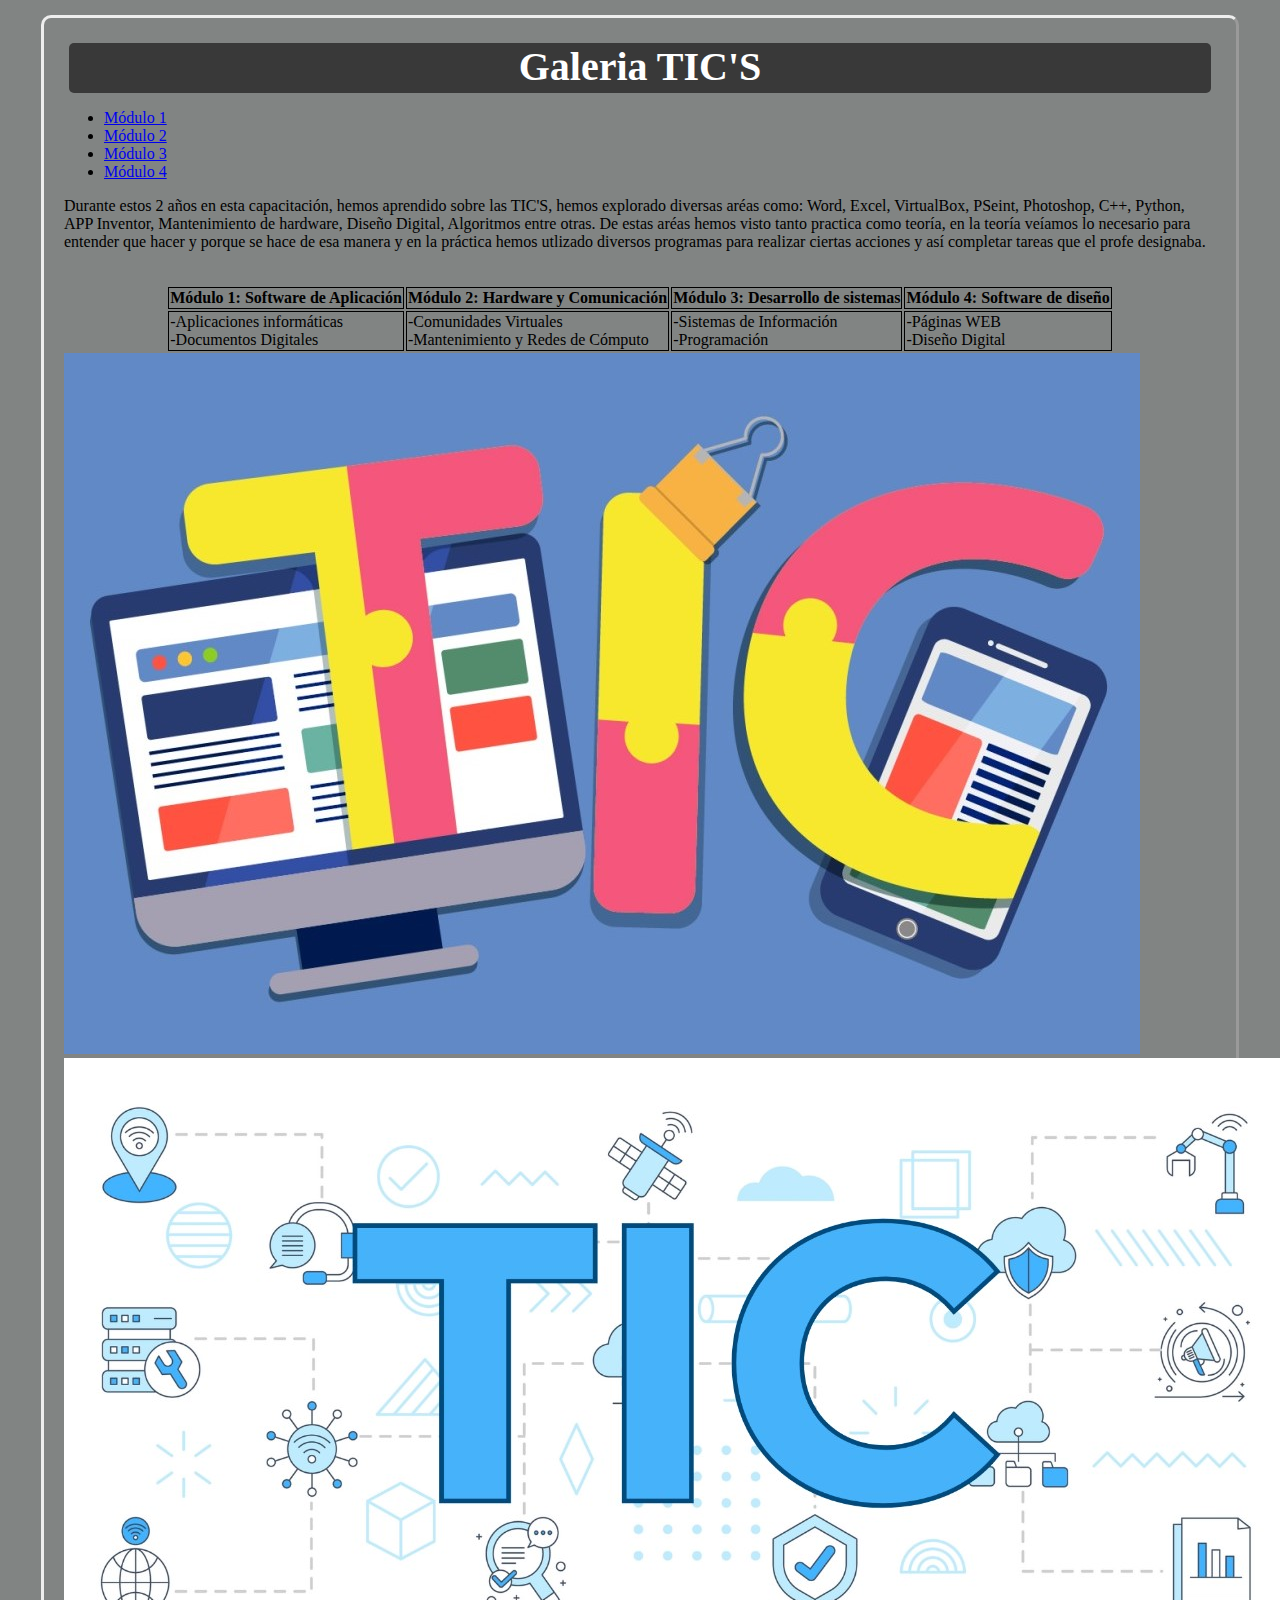
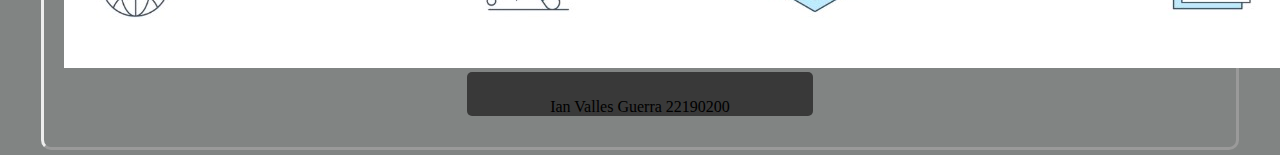
<file: index.html>
<!DOCTYPE html>
<!DOCTYPE html>
<html>
<head>
	<meta charset="utf-8">
	<meta name="viewport" content="width=device-width, initial-scale=1">
	<title>Galeria TIC'S</title>
	<link rel="stylesheet" type="text/css" href="estilo.css">
</head>
<body id="cuerpo">
<header>
<div>
	<h1 id="titulo"> Galeria TIC'S</h1>
</div>

</header>
	<nav>
		<nav>
    <ul>
        <li><a href="modulo1.html" target="_blank" id="m1">Módulo 1</a></li>
        <li><a href="modulo2.html" target="_blank" id="m2">Módulo 2</a></li>
        <li><a href="modulo3.html" target="_blank" id="m3">Módulo 3</a></li>
        <li><a href="modulo4.html" target="_blank" id="m4">Módulo 4</a></li>
    </ul>
</nav>

	</nav>
<div>
	<p id="mod1">Durante estos 2 años en esta capacitación, hemos aprendido sobre las TIC'S, hemos explorado diversas aréas como: Word, Excel, VirtualBox, PSeint, Photoshop, C++, Python, APP Inventor, Mantenimiento de hardware, Diseño Digital, Algoritmos entre otras. De estas aréas hemos visto tanto practica como teoría, en la teoría veíamos lo necesario para entender que hacer y porque se hace de esa manera y en la práctica hemos utlizado diversos programas para realizar ciertas acciones y así completar tareas que el profe designaba.</p>
	<br>
	<table id="tabla">
    <thead>
        <tr>
            <th id="co">Módulo 1: Software de Aplicación</th>
            <th id="co">Módulo 2: Hardware y Comunicación</th>
            <th id="co">Módulo 3: Desarrollo de sistemas</th>
            <th id="co">Módulo 4: Software de diseño</th>
        </tr>
    </thead>
    <tbody>
        <tr>
            <td id="fi">-Aplicaciones informáticas
            	<br>
            -Documentos Digitales</td>
            <td>-Comunidades Virtuales 
            <br>
            -Mantenimiento y Redes de Cómputo
            </td>
            <td >-Sistemas de Información
            <br>
            -Programación
            </td>
            <td>-Páginas WEB
            <br>
            -Diseño Digital
            </td>
            </tbody>
</table>
</div>
<div class="contenedor">
        <img src="tic.jpg" id="img">
        <img src="tics.jpg" id="img">
    </div>



<footer>
<div id="pie">
	<p id="tepie">Ian Valles Guerra 22190200</p>
</div>

</footer>
</body>
</html>
</file>
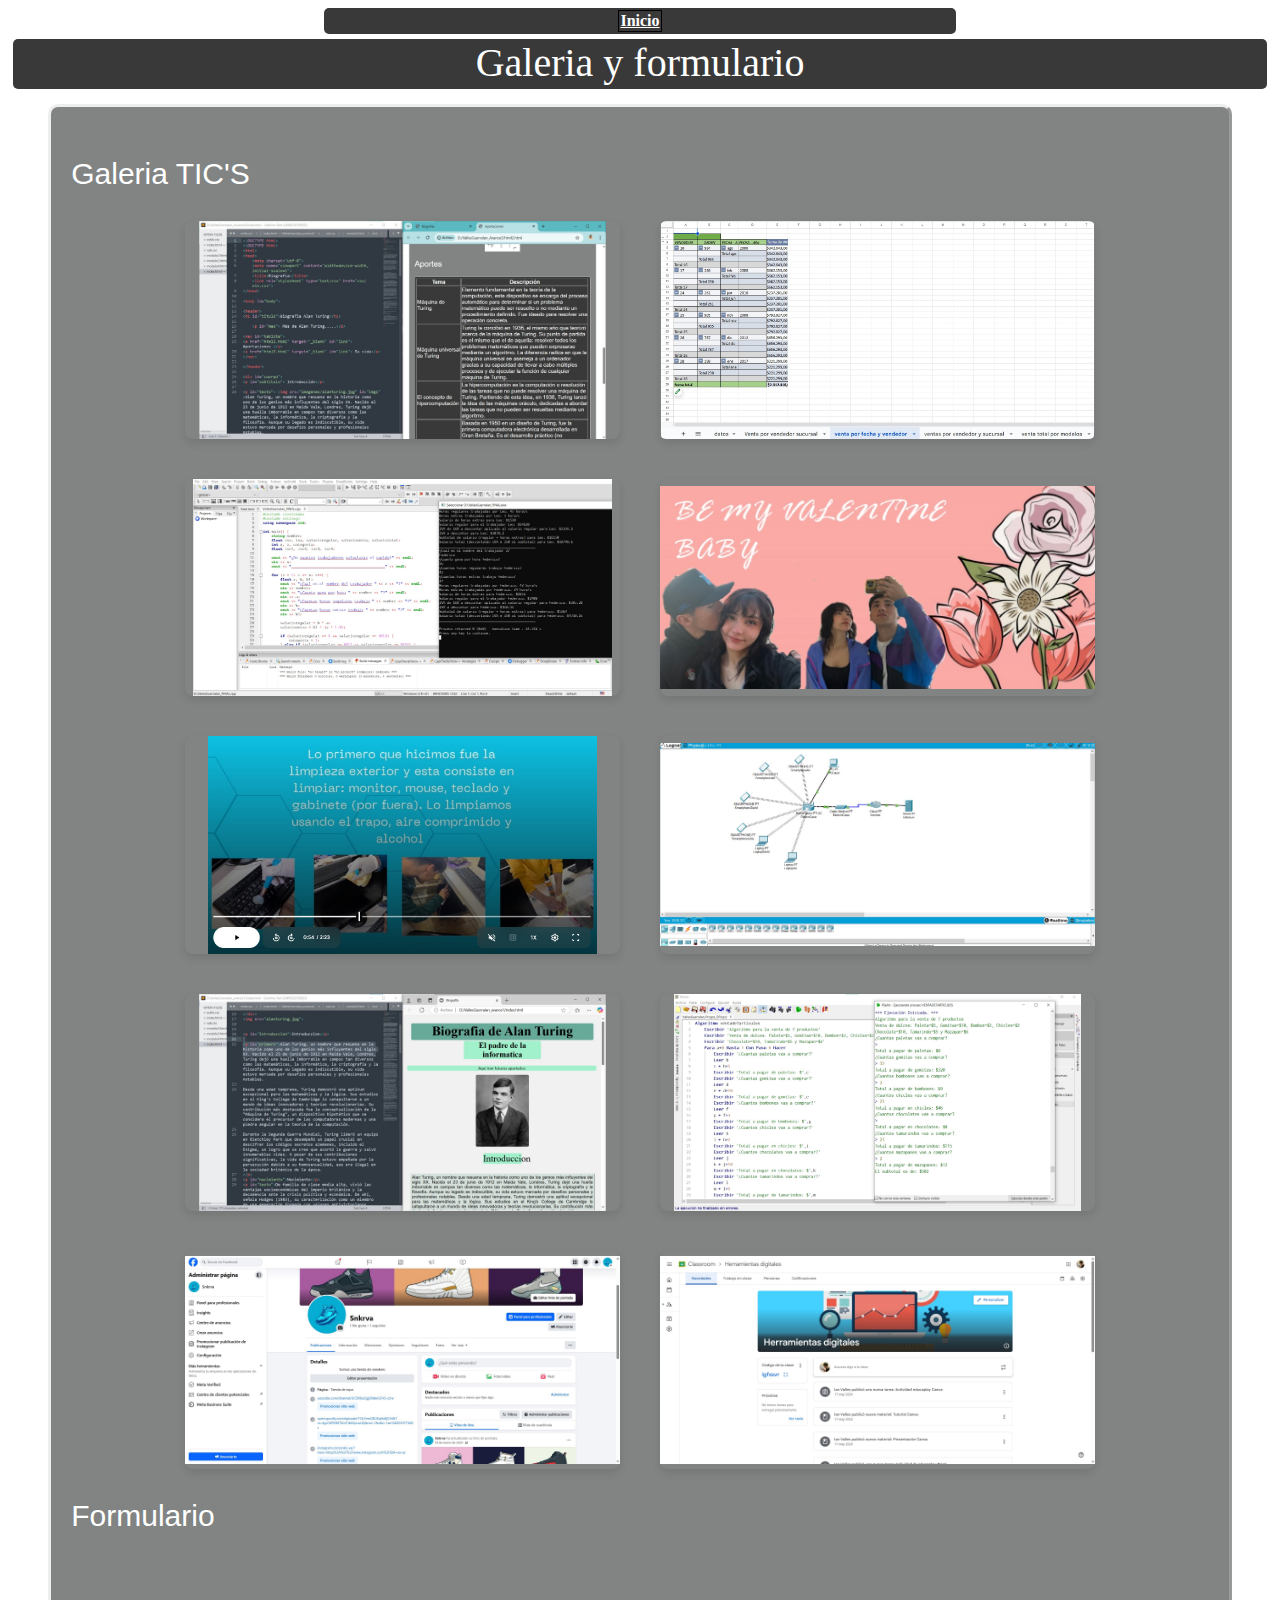
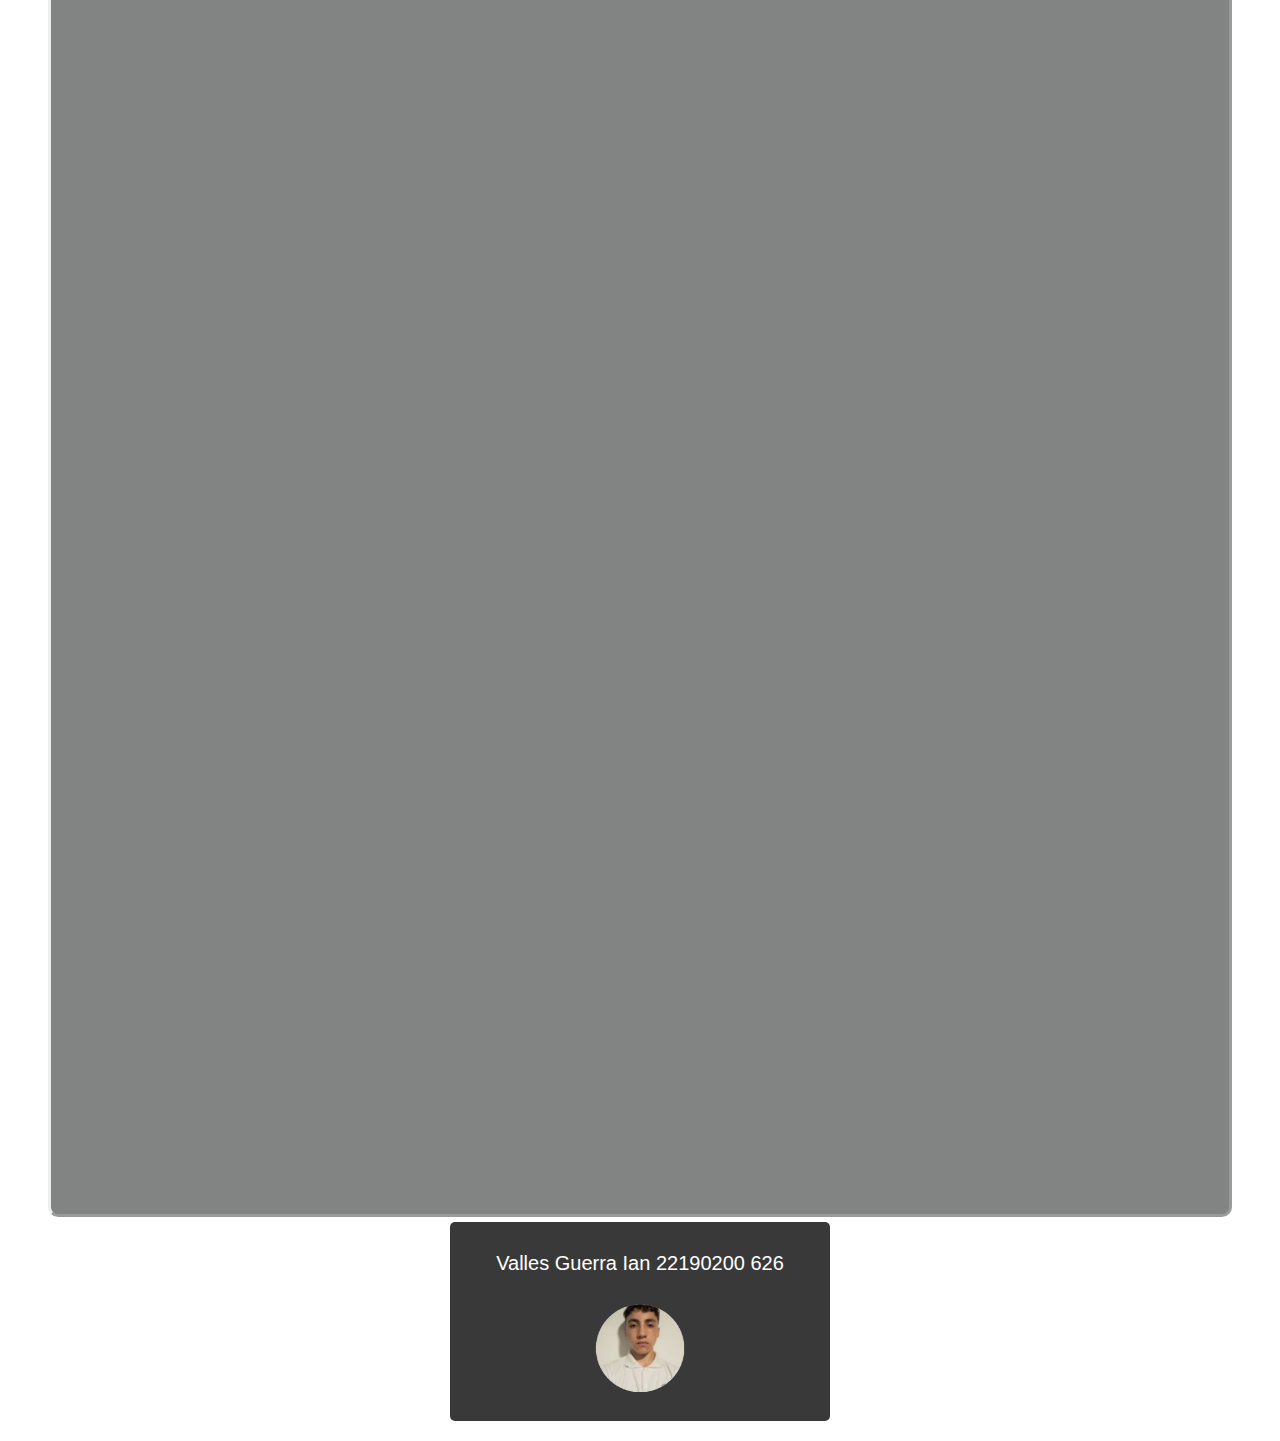
<file: html4.html>
<DOCTYPE html>
<!DOCTYPE html>
<html>
<head>
	<meta charset="utf-8">
	<meta name="viewport" content="width=device-width, initial-scale=1">
	<title>Galeria y Formulario</title>
	<link rel="stylesheet" type="text/css" href="estilo.css"> 
</head>
<body>
<div id="links"> 
    
    <table id="tabla">
    <th> <a href="index.html" id="inicio" > Inicio</a> </th>
 </table>
    </div>

    

 	<p id="titulo"> Galeria y formulario</p>

 <div id="cuerpo">

 <p id="subtitulo"> Galeria TIC'S</p>

   


<div class="galeria">
        <div class="imagen-contenedor">
            <img src="pw.jpg" alt="Imagen 1">
        </div>
        <div class="imagen-contenedor">
            <img src="doc2.jpg" alt="Imagen 2">
        </div>
        <div class="imagen-contenedor">
            <img src="c++.jpg" alt="Imagen 3">
        </div>
        <div class="imagen-contenedor">
            <img src="di2.jpg" alt="Imagen 4">
        </div>
        <div class="imagen-contenedor">
            <img src="mc.jpg" alt="Imagen 5">
        </div>
        <div class="imagen-contenedor">
            <img src="mc2.jpg" alt="Imagen 6">
        </div>
        <div class="imagen-contenedor">
            <img src="pw2.jpg" alt="Imagen 7">
        </div>
        <div class="imagen-contenedor">
            <img src="psc.jpg" alt="Imagen 8">
        </div>
        <div class="imagen-contenedor">
            <img src="cv2.jpg" alt="Imagen 9">
        </div>
        <div class="imagen-contenedor">
            <img src="cv.jpg" alt="Imagen 10">
        </div>
    </div>

 <p id="subtitulo"> Formulario</p>
<br>
<br>
<div>
<div style="display: flex; justify-content: center;">
  <iframe 
    src="https://docs.google.com/forms/d/e/1FAIpQLScQLW2D_ydYmaatpvlD9eKFBP-rjKIY7RMwcPExs0Os-wqBKg/viewform?embedded=true" 
    width="900" 
    height="1200" 
    frameborder="0" 
    marginheight="0" 
    marginwidth="0"
    onload="this.style.height=this.contentWindow.document.body.scrollHeight + 'px';">
    Cargando…
  </iframe>
</div>


</div>

</div>


<footer id="pie">
<div> 
<p id="ipie"> Valles Guerra Ian 22190200 626 <img src="yo.png" id="yo"> <p>
</div>
</footer>



</body>
</file>
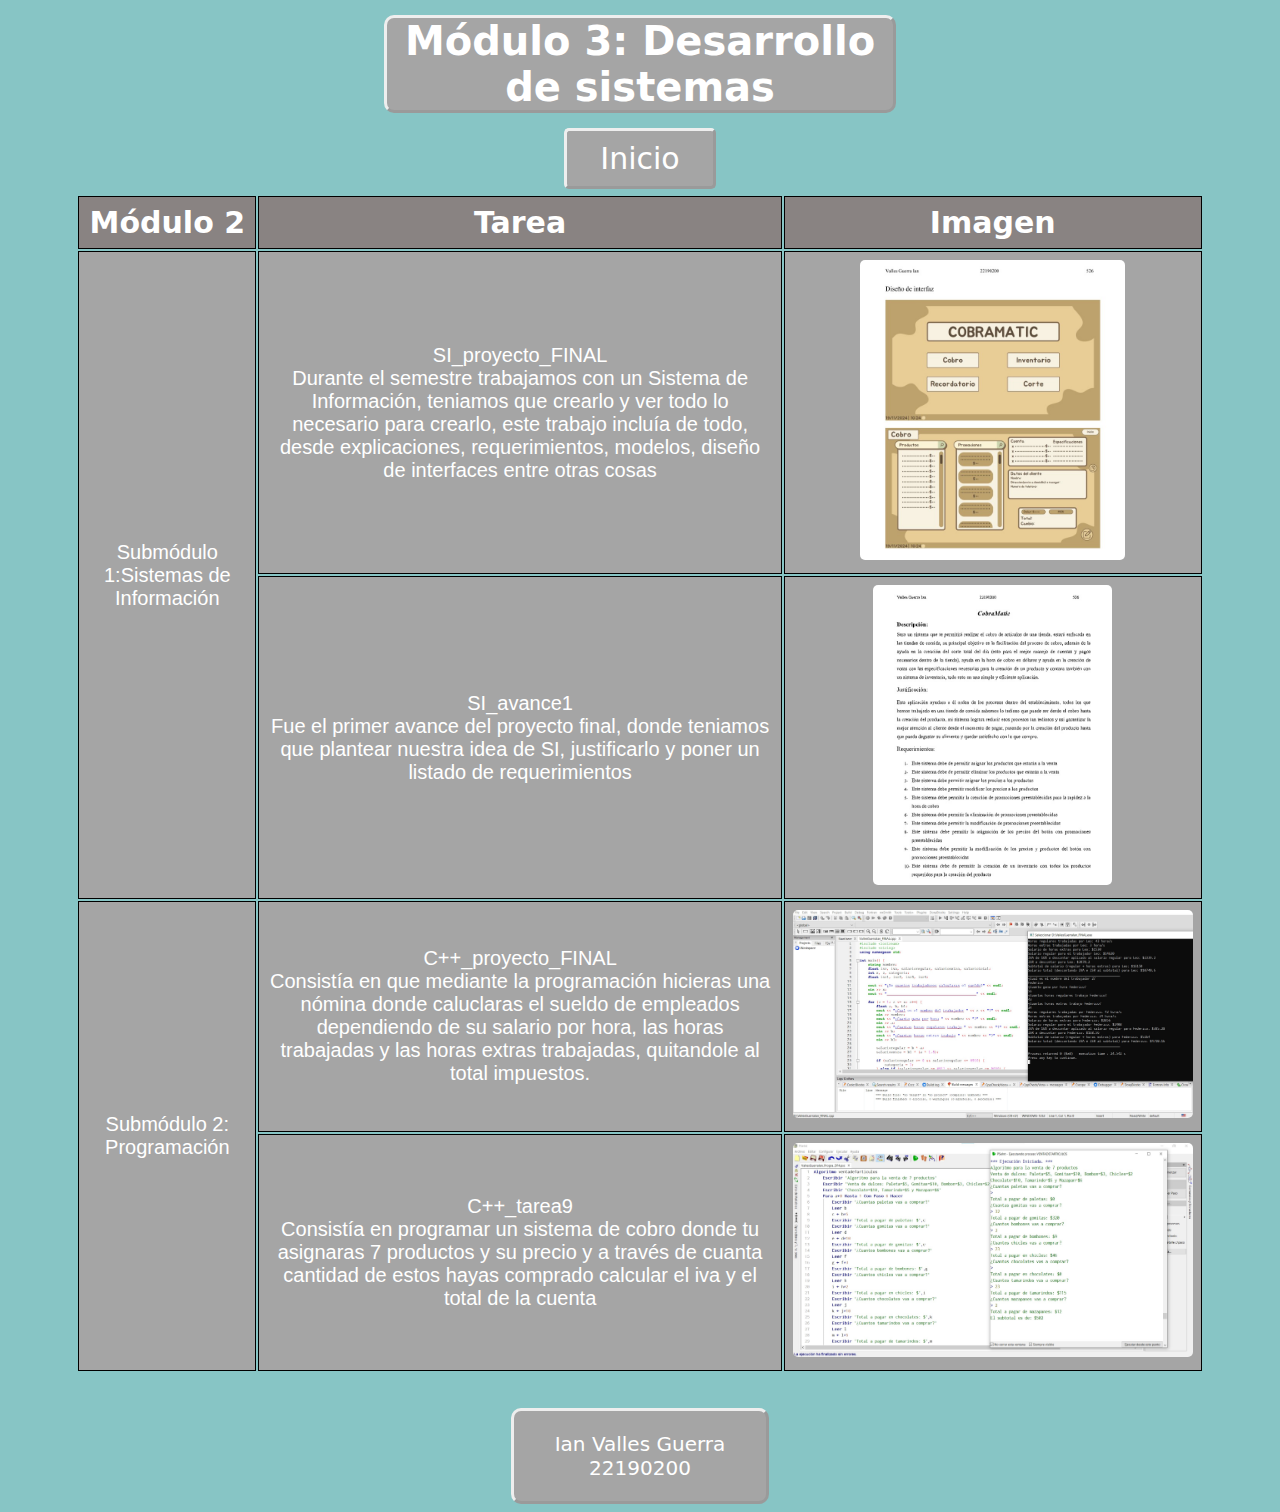
<file: modulo3.html>
<!DOCTYPE html>
<!DOCTYPE html>
<html>
<head>
	<meta charset="utf-8">
	<meta name="viewport" content="width=device-width, initial-scale=1">
	<title> Módulo 3</title>
	<link rel="stylesheet" type="text/css" href="sub.css">
</head>
<body id="cuerpo">
<header>

<h1 id="titulo">Módulo 3: Desarrollo de sistemas</h1>

<div id="links"> 
 	
 	<nav id="tabla">
 	<a href="index.html" id="inicio" > Inicio</a>
 </nav>
 	</div>


</header>
 <div>
 	  <table id="tabla">
        <tr>
            <th>Módulo 2</th>
            <th>Tarea</th>
            <th>Imagen</th>
        </tr>
        <tr>
            <td rowspan="2">Submódulo 1:Sistemas de Información</td>
            <td>SI_proyecto_FINAL
            <br> Durante el semestre trabajamos con un Sistema de Información, teniamos que crearlo y ver todo lo necesario para crearlo, este trabajo incluía de todo, desde explicaciones, requerimientos, modelos, diseño de interfaces entre otras cosas
            </td>
            <td> <img src="si.jpg" id="imgv"></td>
        </tr>
        <tr>
            <td>SI_avance1 <br> Fue el primer avance del proyecto final, donde teniamos que plantear nuestra idea de SI, justificarlo y poner un listado de requerimientos</td>
            <td><img src="si2.jpg" id="imgv"></td>
        </tr>
        <tr>
            <td rowspan="2"> Submódulo 2: Programación</td>
            <td>C++_proyecto_FINAL </br> Consistía en que mediante la programación hicieras una nómina donde caluclaras el sueldo de empleados dependiendo de su salario por hora, las horas trabajadas y las horas extras trabajadas, quitandole al total impuestos.</td>
            <td><img src="c++.jpg" id="imgh"></td>
        </tr>
        <tr>
            <td>C++_tarea9</br>Consistía en programar un sistema de cobro donde tu asignaras 7 productos y su precio y a través de cuanta cantidad de estos hayas comprado calcular el iva y el total de la cuenta
             </td>
            <td><img src="psc.jpg" id="imgh"></td>
           
         </tr>
    </table>
</div>
   
<footer>
<div id="pie">
	<p id="tepie">Ian Valles Guerra 22190200</p>
</div>

</footer>
</file>
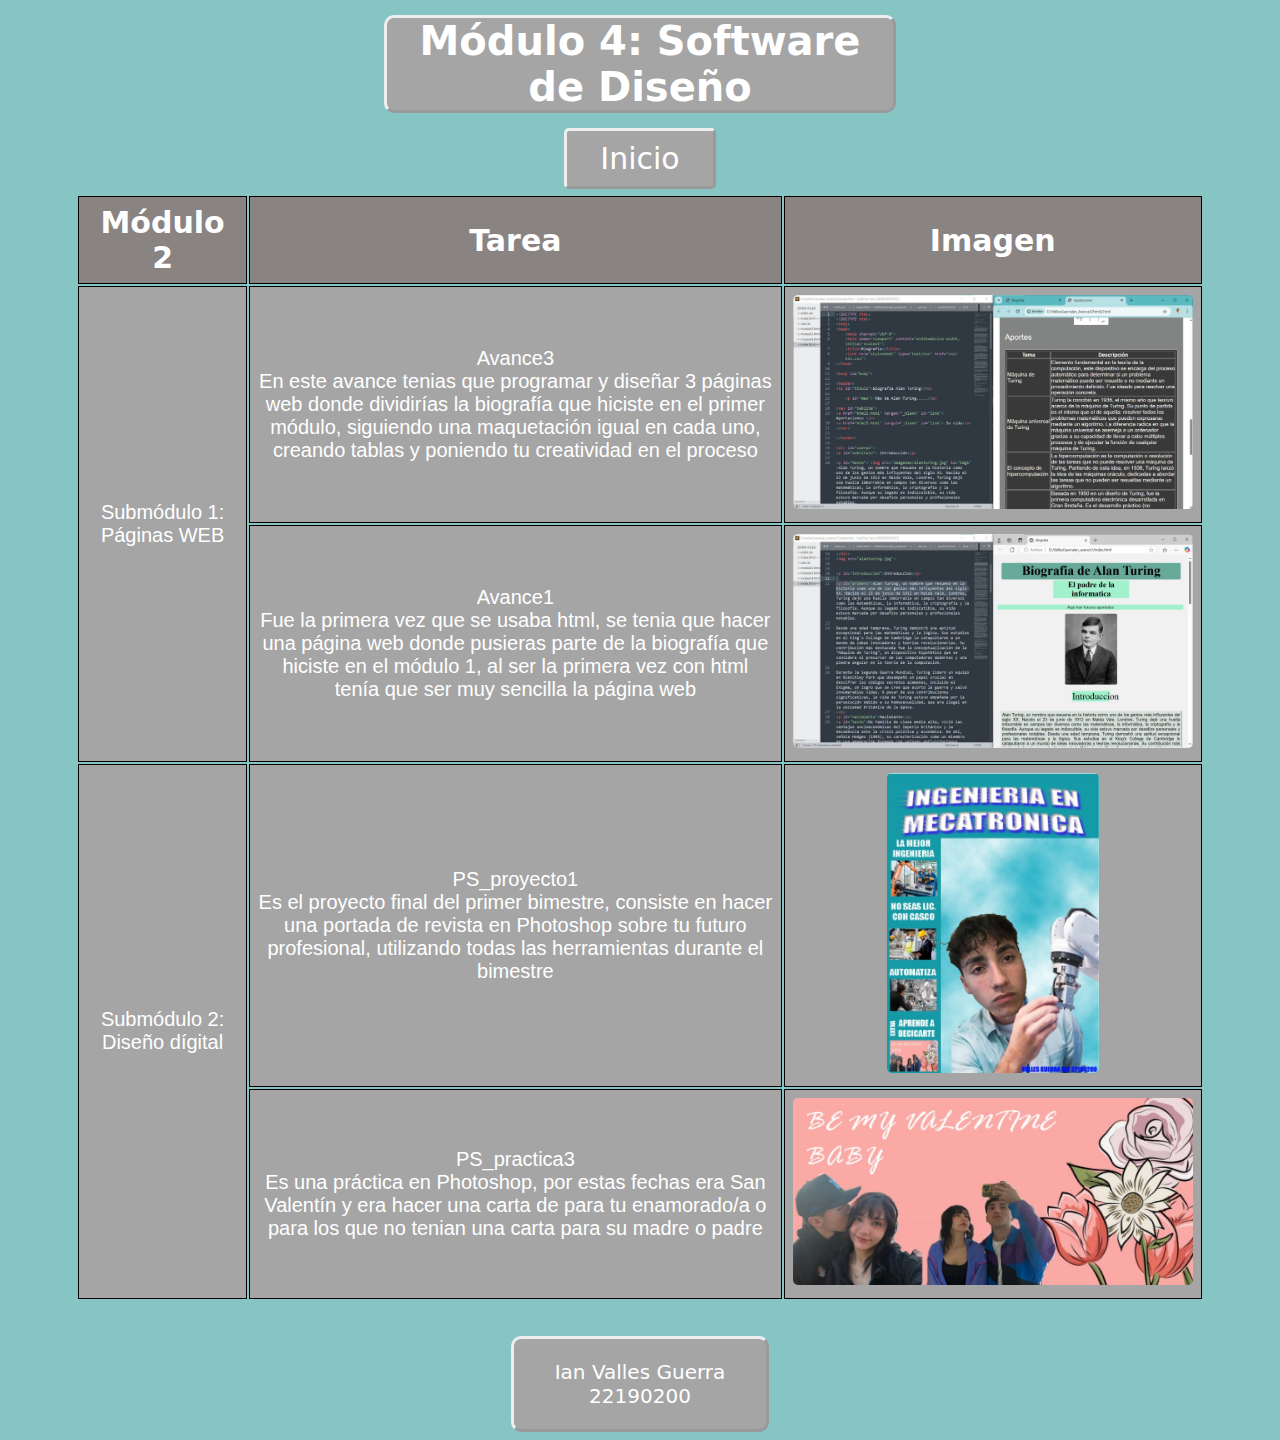
<file: modulo4.html>
<!DOCTYPE html>
<!DOCTYPE html>
<html>
<head>
	<meta charset="utf-8">
	<meta name="viewport" content="width=device-width, initial-scale=1">
	<title> Módulo 4</title>
	<link rel="stylesheet" type="text/css" href="sub.css">
</head>
<body id="cuerpo">
<header>

<h1 id="titulo">Módulo 4: Software de Diseño</h1>

<div id="links"> 
 	
 	<nav id="tabla">
 	<a href="index.html" id="inicio" > Inicio</a>
 </nav>
 	</div>


</header>
 <div>
 	  <table id="tabla">
        <tr>
            <th>Módulo 2</th>
            <th>Tarea</th>
            <th>Imagen</th>
        </tr>
        <tr>
            <td rowspan="2">Submódulo 1: Páginas WEB</td>
            <td>Avance3
            <br> En este avance tenias que programar y diseñar 3 páginas web donde dividirías la biografía que hiciste en el primer módulo, siguiendo una maquetación igual en cada uno, creando tablas y poniendo tu creatividad en el proceso
            </td>
            <td> <img src="pw.jpg" id="imgh"></td>
        </tr>
        <tr>
            <td>Avance1 <br> Fue la primera vez que se usaba html, se tenia que hacer una página web donde pusieras parte de la biografía que hiciste en el módulo 1, al ser la primera vez con html tenía que ser muy sencilla la página web</td>
            <td><img src="pw2.jpg" id="imgh"></td>
        </tr>
        <tr>
            <td rowspan="2"> Submódulo 2: Diseño dígital</td>
            <td>PS_proyecto1</br> Es el proyecto final del primer bimestre, consiste en hacer una portada de revista en Photoshop sobre tu futuro profesional, utilizando todas las herramientas durante el bimestre</td>
            <td><img src="di.jpg" id="imgv"></td>
        </tr>
        <tr>
            <td>PS_practica3</br> Es una práctica en Photoshop, por estas fechas era San Valentín y era hacer una carta de para tu enamorado/a o para los que no tenian una carta para su madre o padre
             </td>
            <td><img src="di2.jpg" id="imgh"></td>
           
         </tr>
    </table>
</div>
   
<footer>
<div id="pie">
	<p id="tepie">Ian Valles Guerra 22190200</p>
</div>

</footer>


</body>
</html>
</file>
<file: estilo.css>
#body {
background-color:#f0f1f0 ;
}
#links { background-color: #393939; width:50% ; border-radius: 5px; margin: auto; text-align:center;
}
#tabla{ margin-left: auto; margin-right: auto;

}
#inicio { font-display: arial; color: #ffffff;
}

#titulo { text-align: center; color: #FFFFFF;background-color: #393939;margin: 5px; border-radius: 5px; height: 50PX; font-size: 40px

}
#cuerpo{ background-color: #818483; width: ;margin-top: 15px; width: 90%; margin-left: auto; margin-right: auto ;padding: 20px; border-style: outset; margin-bottom:5px ; 
	border-radius: 10px; padding-bottom: 15px;;
}
#subtitulo{
	font-size: 30px; font-family: Arial; color: #ffffff;
}

#texto{
	 font-family: Arial; color: #ffffff; text-align: justify-all; font-size: 20px; text-align: justify; margin-right: 50px; margin-left: 50px; 
}

#img1{
	width: 20%;height: auto; margin-right: auto; margin-left: auto; margin-top: 20px; margin-bottom: 20px; display: block;

}
#fin { width:50% ; border-radius: 5px; margin: auto; text-align:center;
}
#tabla1{ margin-left: auto; margin-right: auto;

}
#inicio1 { font-display: arial; color: #FFFFFF ; margin: auto; text-align: center; display: block;
}

#pie {
	background-color:#393939 ; margin-top: 10px; border-radius: 5px;  text-align: center; width:30% ; height: auto; margin: auto; padding-top: 10px;

}
#ipie {
	font-size: 20px; font-family: Arial; color: #ffffff ; 
}
#aportes, th, td {
  border: 1px solid;
}
#aportes{
	background-color:#393939 ; border-radius: 5px; border-collapse: 2px; font-size: 20px; font-family: arial; color: #ffffff; padding: 5px;

}
#yo{width:150px; height: auto; margin: auto; padding: auto; display: block;
}




.galeria {
    display: grid;
    grid-template-columns: repeat(2, 1fr);
    gap: 40px; /* Espacio extra para el crecimiento */
    width: 80%;
    margin: 0 auto;
}

.imagen-contenedor {
    border-radius: 8px;
    box-shadow: 0 4px 8px rgba(0, 0, 0, 0.1);
    transition: all 0.3s ease;
    width: 100%;
    position: relative;
    z-index: 1;
    /* Contenedor flexible manteniendo relación de aspecto */
    aspect-ratio: 4/2;
    display: flex;
    justify-content: center;
    align-items: center;
    overflow: visible; /* Permite que crezca fuera de sus límites */
}

.imagen-contenedor img {
    width: 100%;
    height: 100%;
    object-fit: contain; /* Muestra toda la imagen sin recortar */
    display: block;
    transition: all 0.3s ease;
    border-radius: 6px;
}

.imagen-contenedor:hover {
    z-index: 10; /* Asegura que esté por encima de las demás */
    transform: scale(1.35); /* Escala TODO el contenedor + imagen */
    box-shadow: 0 12px 28px rgba(0, 0, 0, 0.2);
    background: white; /* Fondo para bordes transparentes */
}

/* Ajuste para evitar superposición durante el hover */
.galeria:hover .imagen-contenedor:not(:hover) {
    opacity: 0.9; /* Las imágenes no activas se atenúan ligeramente */
}
</file>
<file: sub.css>
#cuerpo {
background-color: #87c5c5;
}

#titulo{ 
	text-align: center; color: #ffffff; font-family: system-ui; font-size: 40px; background-color: #a5a5a5; width: 40%; height: auto; margin: auto; margin-top: 15px; border-radius: 10px; 
	border-style: outset; margin-bottom: 15px; 

}
#links { background-color:#a5a5a5 ; padding: 10px;border-radius: 5px; border-style: outset; margin: auto; text-align: center; width: 10%; 
}

#inicio {
font-family: system-ui; font-size: 30px; color: #ffffff; text-decoration: none;
}
table {
            width: 90%; border-collapse: 2px; margin: auto; font-family: Arial; color: #ffffff; font-size: 20px; margin-bottom: 30px; padding: 5px;
        }
        th, td {
            border: 1px solid black; padding: 8px; text-align: center; background-color: #a5a5a5;
        }
        th {
            background-color: #898382; font-family:system-ui ; font-size: 30px;
        }
        colgroup col:nth-child(1) {
            width: 20%;
        }
        colgroup col:nth-child(2) {
            width: 30%;
        }
        colgroup col:nth-child(3) {
            width: 50%;
        }


#imgv {
	height: 300px; width: auto; border-radius: 5px;
}

#imgh {
	width: 400px; height: auto; border-radius: 5px;

}#pie{
	background-color: #a5a5a5; width: 20%; height: 5%; margin: auto; margin-top: 30px; border-radius: 10px; border-style: outset;

}

#tepie{
	text-align: center; color: #ffffff; font-family: system-ui ; font-size: 20px; padding: 1px;

}
</file>
